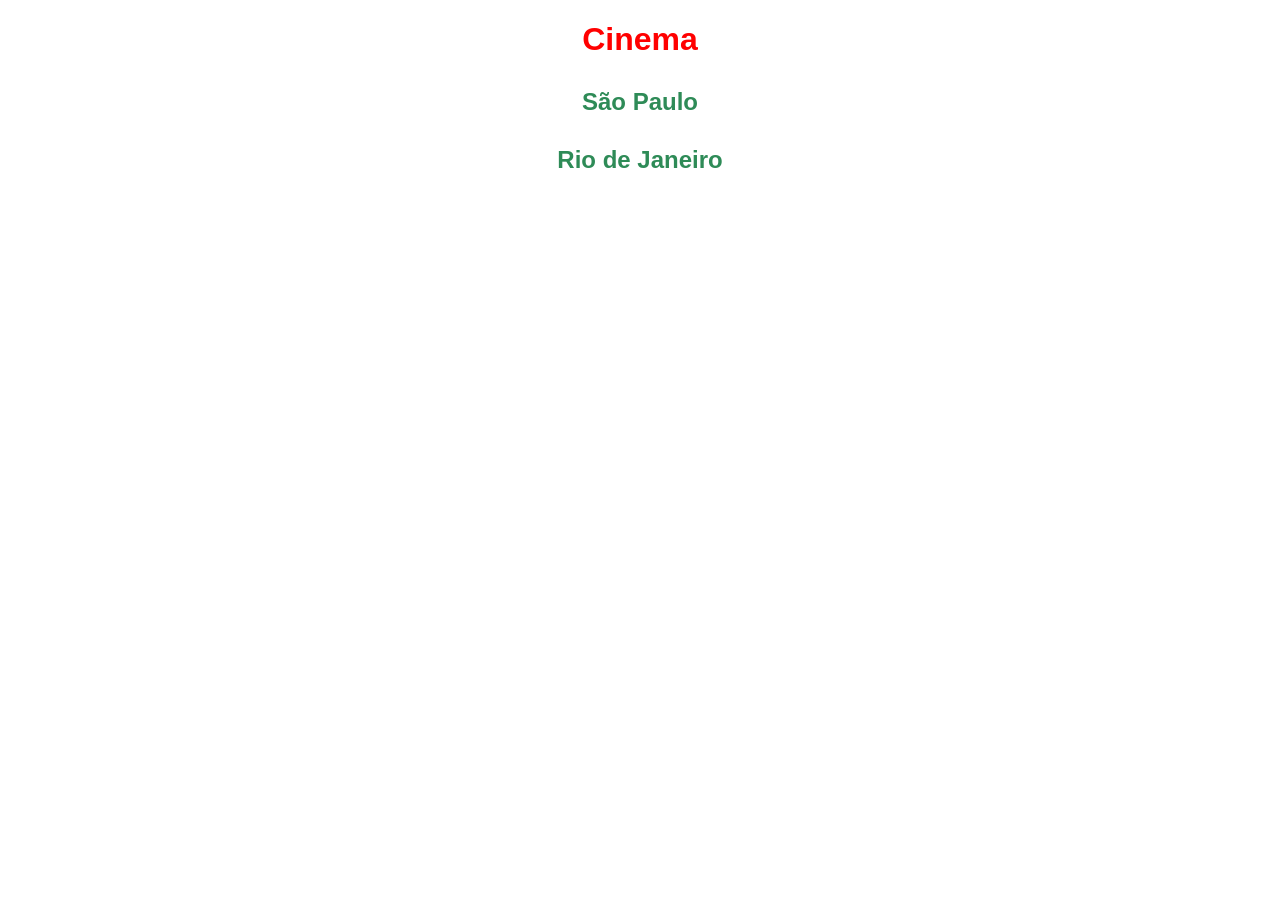
<file: index.html>
<!DOCTYPE html>
<html lang="en">
<head>
    <meta charset="UTF-8">
    <meta name="viewport" content="width=, initial-scale=1.0">
    <title>Document</title>
    <link rel="stylesheet" href="/css/styles.css">
    
</head>
<body>
    <h1>Cinema</h1>

    <nav>
        <h2>
            <a href="/estados/sp.html">São Paulo</a>
            <a href="/estados/rj.html">Rio de Janeiro</a>
        </h2>
    </nav>
</body>
</html>
</file>
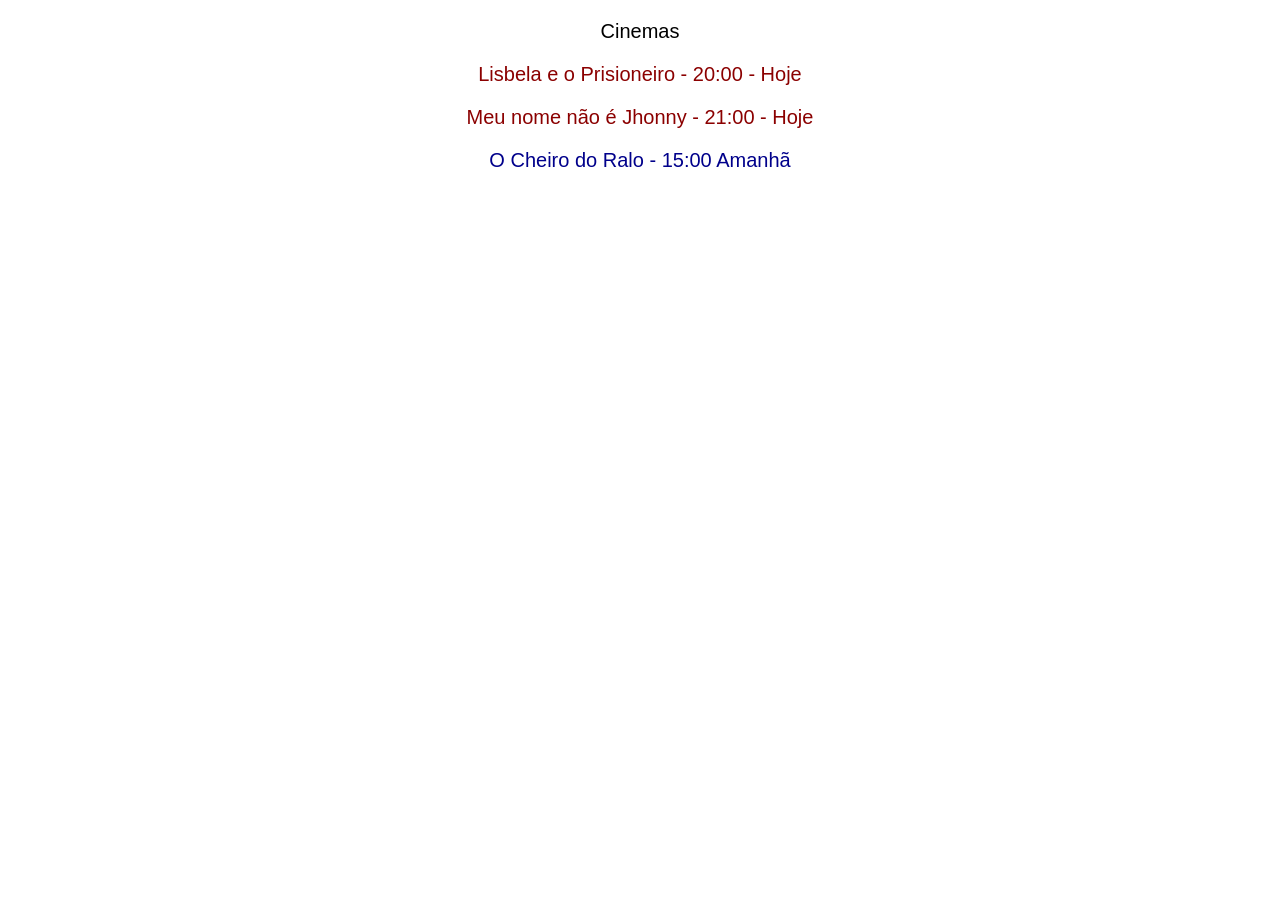
<file: estados/rj.html>
<!DOCTYPE html>
<html lang="en">
<head>
    <meta charset="UTF-8">
    <meta name="viewport" content="width=device-width, initial-scale=1.0">
    <title>Document</title>
    <link rel="stylesheet" href="/css/styles.css">
</head>
<body>
    <header>
        <p><a href="index.html"></a>Cinemas</p>
    </header>

    <div class="filmes">
        <p >
            Lisbela e o Prisioneiro - 20:00 - Hoje
        </p>
        <p>
            Meu nome não é Jhonny - 21:00 - Hoje
         </p>
    </div> 

    <div class="amanha">
        <p>
            O Cheiro do Ralo - 15:00 Amanhã
        </p>
    </div>
        
    
    


</body>
</html>
</file>
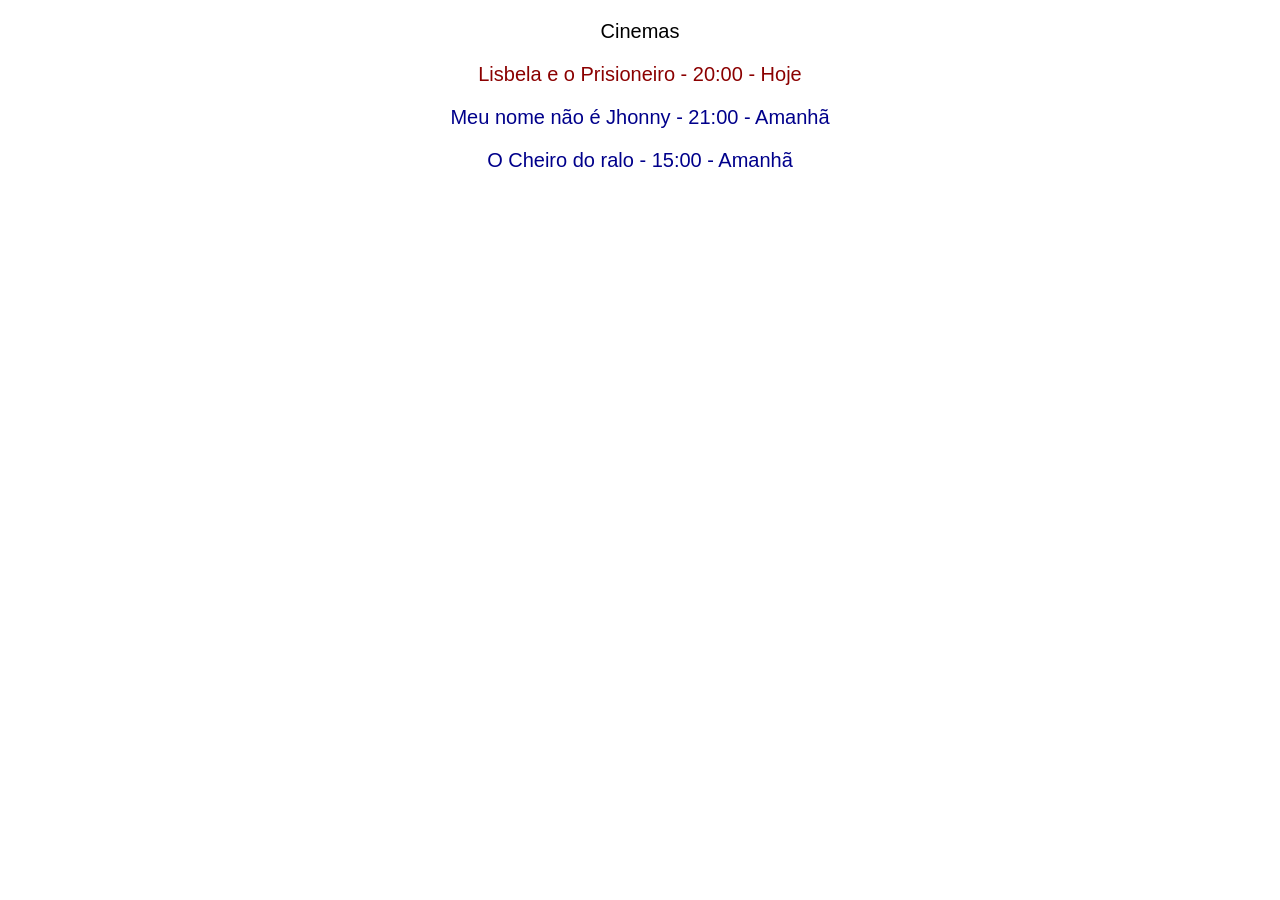
<file: estados/sp.html>
<!DOCTYPE html>
<html lang="en">
<head>
    <meta charset="UTF-8">
    <meta name="viewport" content="width=device-width, initial-scale=1.0">
    <title>Document</title>
    <link rel="stylesheet" href="/css/styles.css">
</head>
<body>
    <header>
       <p><a href="index.html"></a>Cinemas</p> 
    </header>

    <div class="filmes">
        <p>
            Lisbela e o Prisioneiro - 20:00 - Hoje
        </p>
    </div>

        <div class="amanha"> 
            <p>
                Meu nome não é Jhonny - 21:00 - Amanhã 
            </p>
        </div> 

        <div class="amanha"> 
            <p>
                O Cheiro do ralo - 15:00 - Amanhã 
            </p>
        </div> 
 


</body>
</html>
</file>
<file: css/styles.css>
h1{
    color: Red; 
}


body{
    text-align: center; 
    font-family: Arial; 
}
nav a {
    text-decoration: none; 
    color: seagreen; 
    display: flex; 
    flex-direction: column;
    margin: 30px; 
    text-align: center; 
}

.filmes {
    color: darkred; 
}

.amanha  {
    color: darkblue; 
}

p{
    font-size: 20px;
}
</file>
